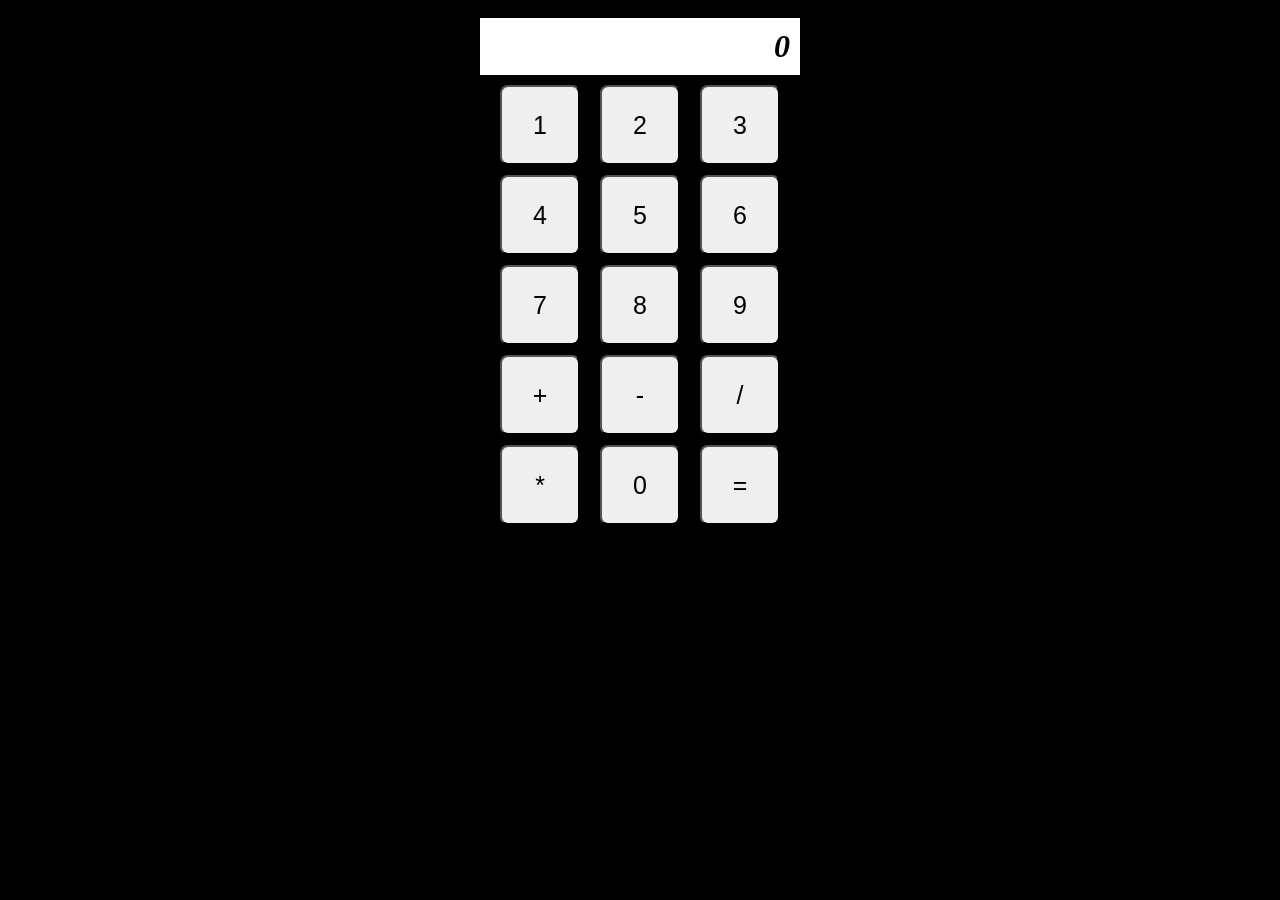
<file: calculator/index.html>
<!DOCTYPE html>
<html lang="en">
<head>
    <meta charset="UTF-8">
    <meta name="viewport" content="width=device-width, initial-scale=1.0">
    <title>Document</title>
    <link rel="stylesheet" href="index.css">
</head>
<body>
    <div class="sam">
    <h1 id="cal-el"> 0 </h1>
    </div>
 <div class="call">
    <div id="cal">
        <button id="num-1" onclick="display1()">1</button>
        <button id="num-2" onclick="display2()">2</button>
        <button id="num-3" onclick="display3()">3</button>
    </div>
       <div id="cal">
        <button id="num-4" onclick="display4()">4</button>
        <button id="num-5" onclick="display5()">5</button>
        <button id="num-6" onclick="display6()">6</button>
    </div>
       <div id="cal">
        <button id="num-7" onclick="display7()">7</button>
        <button id="num-8" onclick="display8()">8</button>
        <button id="num-9" onclick="display9()">9</button>
    </div>
           <div id="cal">
        <button id="plus" onclick="displayp()">+</button>
        <button id="minus" onclick="displaym()">-</button>
        <button id="divide" onclick="displayd()">/</button>
    </div>
           <div id="cal">
        <button id="times" onclick="displayx()">*</button>
        <button id="num-0" onclick="display()">0</button>
        <button id="equal" onclick="equal()">=</button>
    </div>
 </div>
 <script src="index.js"></script>
</body>
</html>
</file>
<file: calculator/index.css>
body
{
    background-color: black;
    color: black;
    font-style: italic;
    font-family: cursive;

}

.sam 
{
    display: flex;
    justify-content: center;
    align-items: center;
}

h1
{
    background-color: white;
    width: 300px;
    text-align: right;
    padding: 10px;
    margin: 10px;
}

.call
{
    display: flex;
    flex-direction: column;
    justify-content: center;
    align-items: center;
    gap: 10px;
}

#cal
{
    display: flex;
    justify-content: center;
    align-items: center;
}

button 
{
    height: 80px;
    width: 80px;
    font-size: 25px;
    margin-left: 10px;
    margin-right: 10px;
    padding-left: 10px;
    padding-right: 10px;
    border-radius: 8px;
    transition: 0.3s;
}

button:active 
{
   transform: translateY(-5px);
}
</file>
